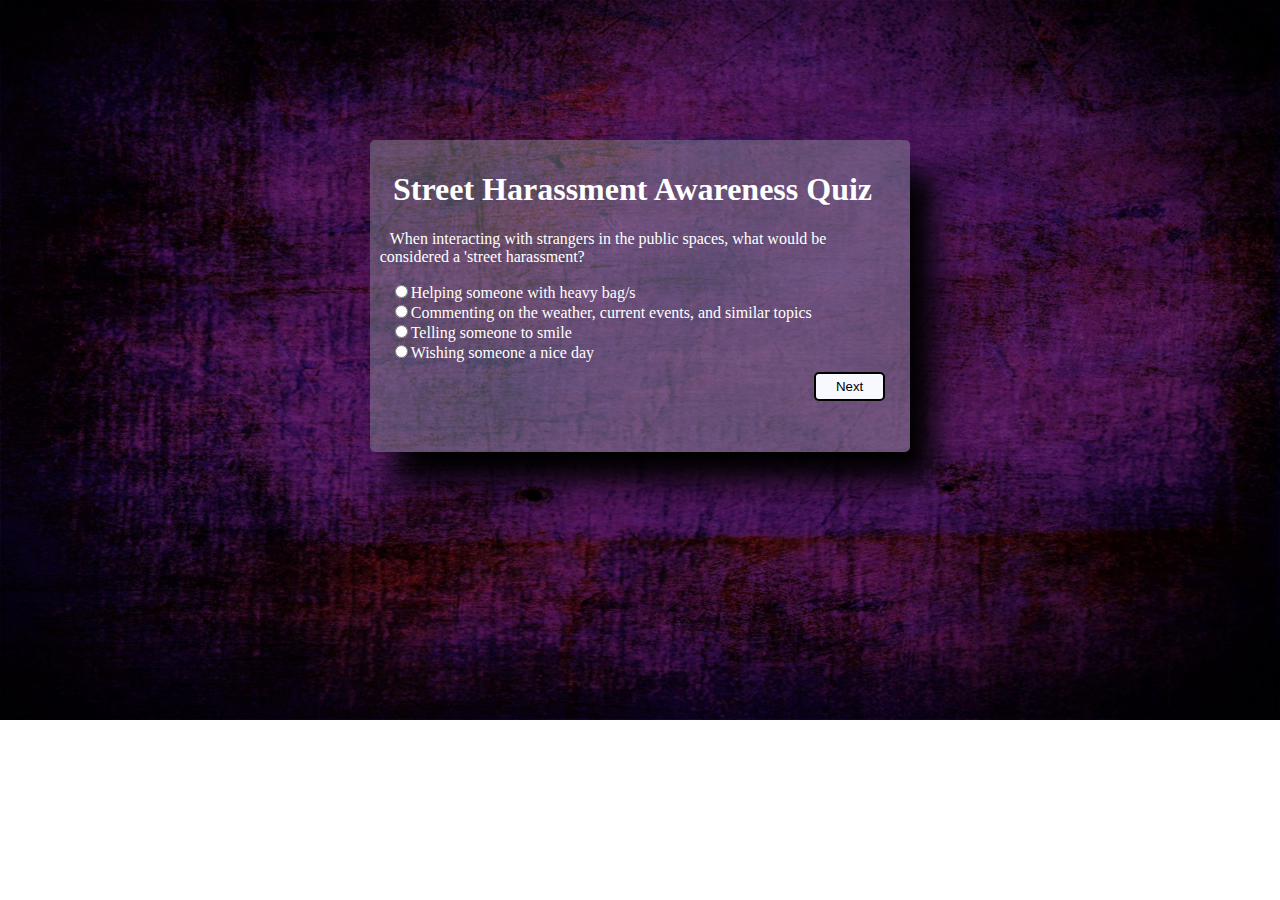
<file: mid-term.3.27.2019/index.html>
<!DOCTYPE html>
<html lang="en">
<head>
    <meta charset="utf-8">
    <link rel="stylesheet" href="css/styles.css">
    <script src="https://code.jquery.com/jquery-3.3.1.min.js"></script>
    <script src="js/script.js" async></script>
    <title>Street Harassment Awareness Quiz</title>
</head>

<body>
    <div id='container'>
          <div id='title'>
            <h1 id="text">Street Harassment Awareness Quiz</h1>
             <!-- <h3 id='welcomemessage'>Welcome to Street Harassment Awarness Quiz. This quiz presents you with 5 basic questions relating to many aspects of street harassment. The purpose of this quiz is to determine your knowledge of street harassment policies and statistics as well as increase your awareness around the topic. Once you complete the quiz, your score will be assessed. Good luck!
         </h3>-->
        </div>

        <div id='quiz' id="text">
            <!-- add dynamic content here -->
        </div>

        <input class='button' type='button' id='next' value='Next' />
        <input class='button' type='button' id='startagain' value='Try Again' />
    </div>
    <div id="text"> 
       
        </div>
</body>
</html>
</file>
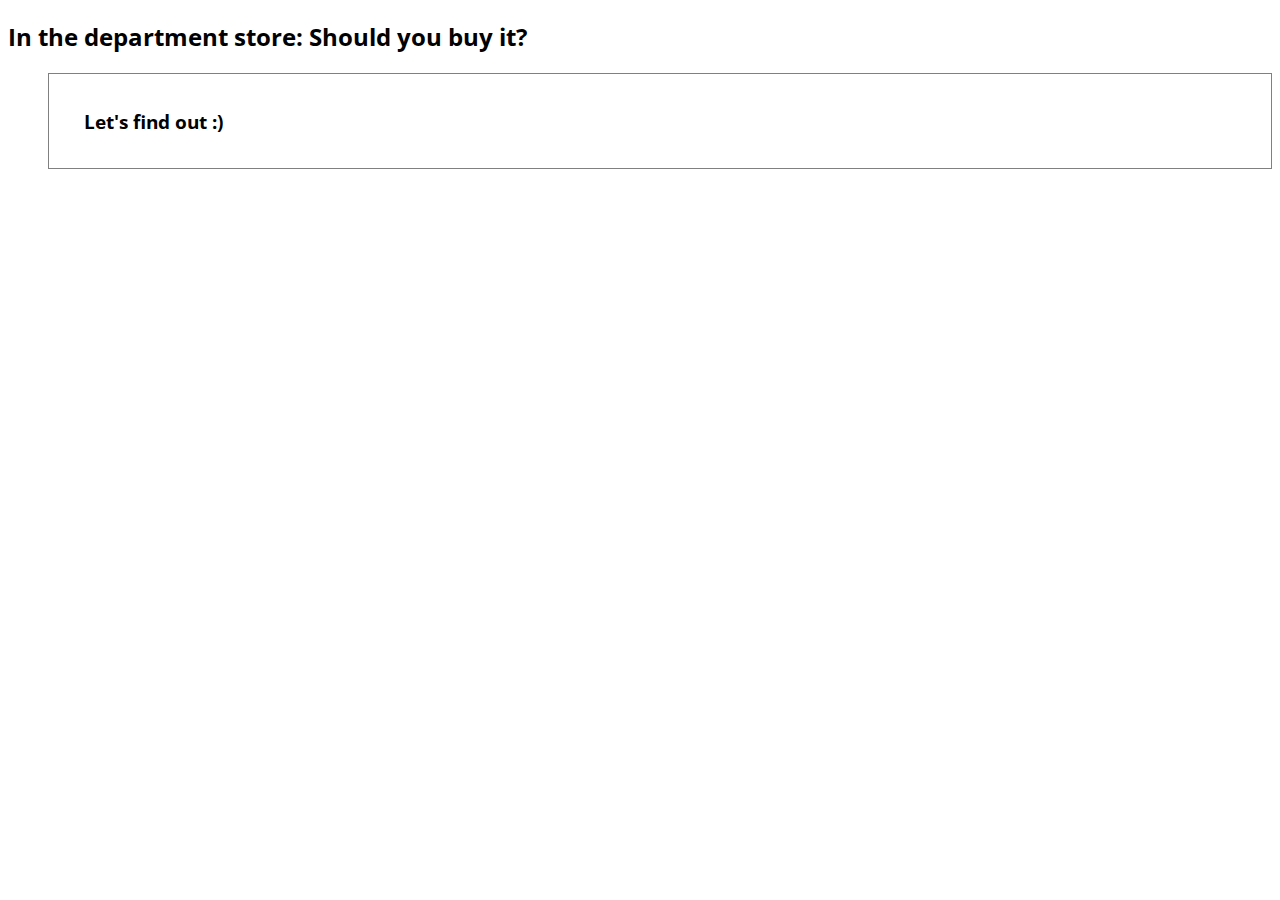
<file: week2/Homework/index.html>
<!DOCTYPE html>
<html lang="en" >

<head>
  <meta charset="UTF-8">
  <title>Decision tree</title>
  
  
  
      <link rel="stylesheet" href="css/style.css">

  
</head>

<body>

  
<div id="tree">
  <h2>In the department store: Should you buy it?</h2>
<ul>
    <li>
      <h3>Let's find out :)</h3>
        <p class="text hidden">Can you afford it?</p>
      <ul> 
     <li>
     <h4>Yes</h4>
      <p class="text hidden">Is this something you need or lack now?</p>
          <ul>
              <li>Yes
              <p class="text hidden">Is it a high quality?</p>
                  <ul>
            <li>Yes 
              <p class="text hidden">Proceed to cashier. Pay for it. Enjoy your new purchase!</p>
            </li>
            <li>No
              <p class="text hidden">Put it back on the shelf. Leave the store.</p>
            </li>
          </ul><span class="back hidden">Back</span>
            <li>No
              <p class="text hidden">Put it back on the shelf. Leave the store.</p>
            </li>
          </ul><span class="back hidden">Back</span>
        </li>
        <li> 
          <h4>No</h4>
          <p class="text hidden">Put it back on the shelf. Leave the store.</p>
        </li><span class="back hidden">Back</span>
      </ul>
    </li><span class="back hidden">Back to Begining</span>
    </ul>
    </div>
  <script src='http://cdnjs.cloudflare.com/ajax/libs/jquery/2.1.3/jquery.min.js'></script>

    <script  src="js/index.js"></script>




</body>

</html>
</file>
<file: mid-term.3.27.2019/css/styles.css>
body {
    font-family: Open Sans;
    background-image: url(../images/backgroundquiz2.jpg); 
    background-repeat: no-repeat;
    background-size: cover;
}

h1 {
    text-align: center;
}

#quiz {
    text-indent: 10px;
}

.button {
    background-color: #F8F8FF;
    color: black;
    margin: 10px 0;
    border: 2px solid;
    border-radius: 5px;
    padding-left: 20px;
    padding-top: 5px;
    padding-bottom: 5px;
    padding-right: 20px;
    position: relative;
    float: right;
}



.button:hover {
    background-color: hotpink;
 
}

.button a {
    text-decoration: none;
    color: black;
}

#container {
    width: 40%;
    height: 50%; 
    margin: 140px auto;
    padding: 10px 25px 90px 10px;
    background: rgba(149, 165, 166, 0.4);  
    border-radius: 5px;
    box-shadow: 25px 30px 30px #000;
    color: #fff; 
    
}


ul {
    list-style-type: none;
    padding: 0;
    margin: 0;
}
</file>
<file: week2/Homework/css/style.css>
@import url("https://fonts.googleapis.com/css?family=Open+Sans");
body {
  font-family: "open sans";
}

#tree li {
  display: block;
  border: 1px solid gray;
  padding: 1em;
  cursor: pointer;
  margin-bottom: .5em;
}
#tree li:hover {
  background-color: #fafafa;
}
#tree ul ul {
  display: none;
}
#tree h3, #tree h4 {
  margin: 0;
  padding: 1em;
}

.back {
  border-radius: 100px;
  background-color: gray;
  color: white;
  text-transform: uppercase;
  font-size: .75em;
  padding: .5em;
}

.selectedAnswer > ul {
  display: block !important;
}

.notSelected {
  display: none !important;
  opacity: .5;
}

.show {
  display: block !important;
}

.hidden {
  display: none !important;
}

.invisible {
  visibility: hidden;
}
</file>
